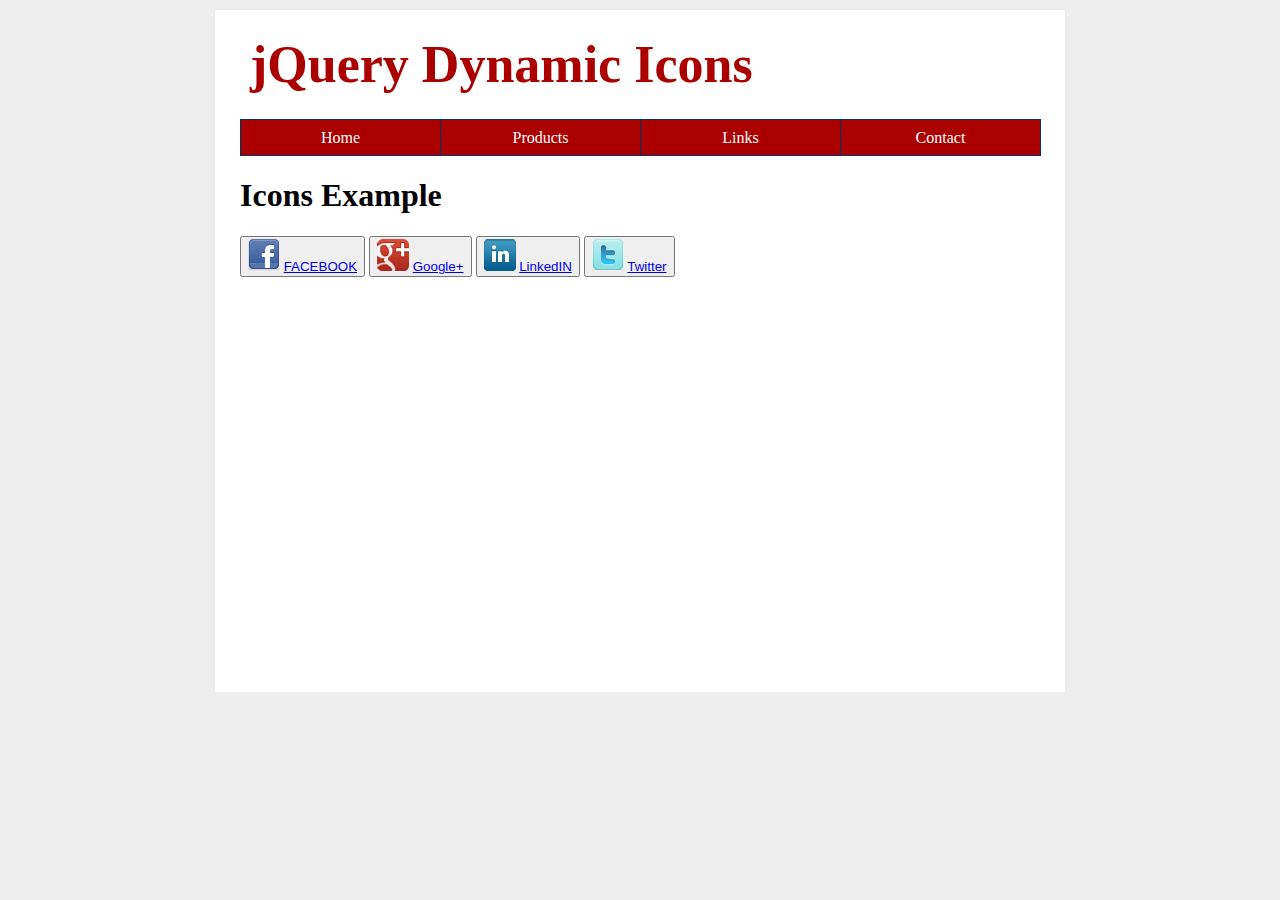
<file: sign-media/jquery/index.html>
<!DOCTYPE html>
<html>
<head>
	<link rel="stylesheet" type="text/css" href="style.css" />
	<link rel="stylesheet" type="text/css" href="icons.css" />
	<script type="text/javascript" src="jquery.js"></script>
	<script type="text/javascript" src="icons.js"></script>
	<title>My Page</title>
</head>
<body>

	<div id="container">
		<div id="header">
			<h1>jQuery Dynamic Icons</h1>
		</div>
		
		<div id="nav">
			<ul>
				<li><a href="index.html">Home</a></li>
				<li><a href="products.html">Products</a></li>
				<li><a href="links.html">Links</a></li>
				<li><a href="contact.html">Contact</a></li>
			</ul>
		</div>
		<div id="content">
			<div id="ajax_pull">
			
				<h1>Icons Example</h1>
				<button><a href="http://facebook.com">FACEBOOK</a></button>
				<button><a href="http://plus.google.com">Google+</a></button>
				<button><a href="http://linkedin.com">LinkedIN</a></button>
				<button><a href="http://twitter.com">Twitter</a></button>

				
			</div>
		</div>
		
	</div>
</body>
</html>
</file>
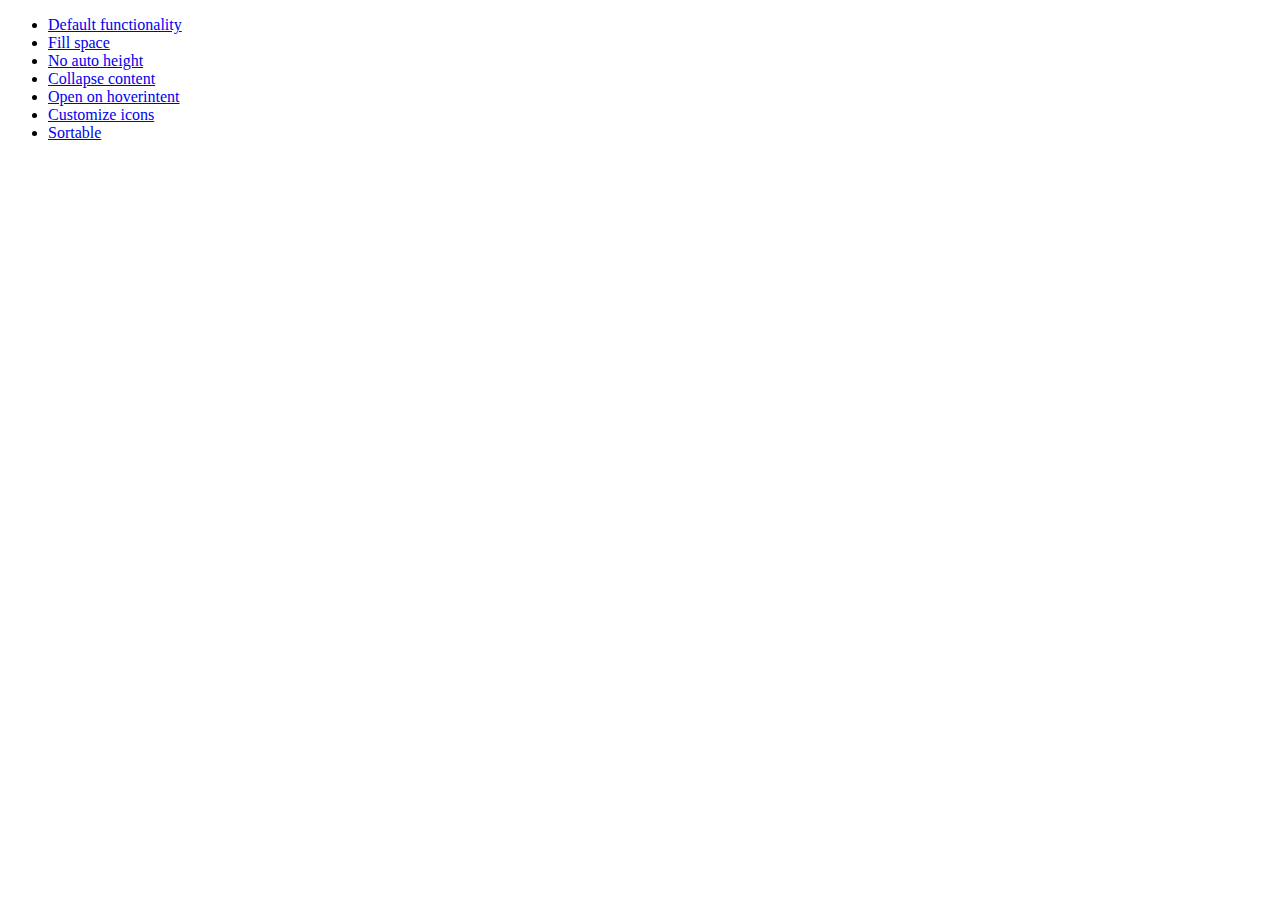
<file: sign-media/development-bundle/demos/accordion/index.html>
<!doctype html>
<html lang="en">
<head>
	<meta charset="utf-8">
	<title>jQuery UI Accordion Demos</title>
</head>
<body>

<ul>
	<li><a href="default.html">Default functionality</a></li>
	<li><a href="fillspace.html">Fill space</a></li>
	<li><a href="no-auto-height.html">No auto height</a></li>
	<li><a href="collapsible.html">Collapse content</a></li>
	<li><a href="hoverintent.html">Open on hoverintent</a></li>
	<li><a href="custom-icons.html">Customize icons</a></li>
	<li><a href="sortable.html">Sortable</a></li>
</ul>

</body>
</html>
</file>
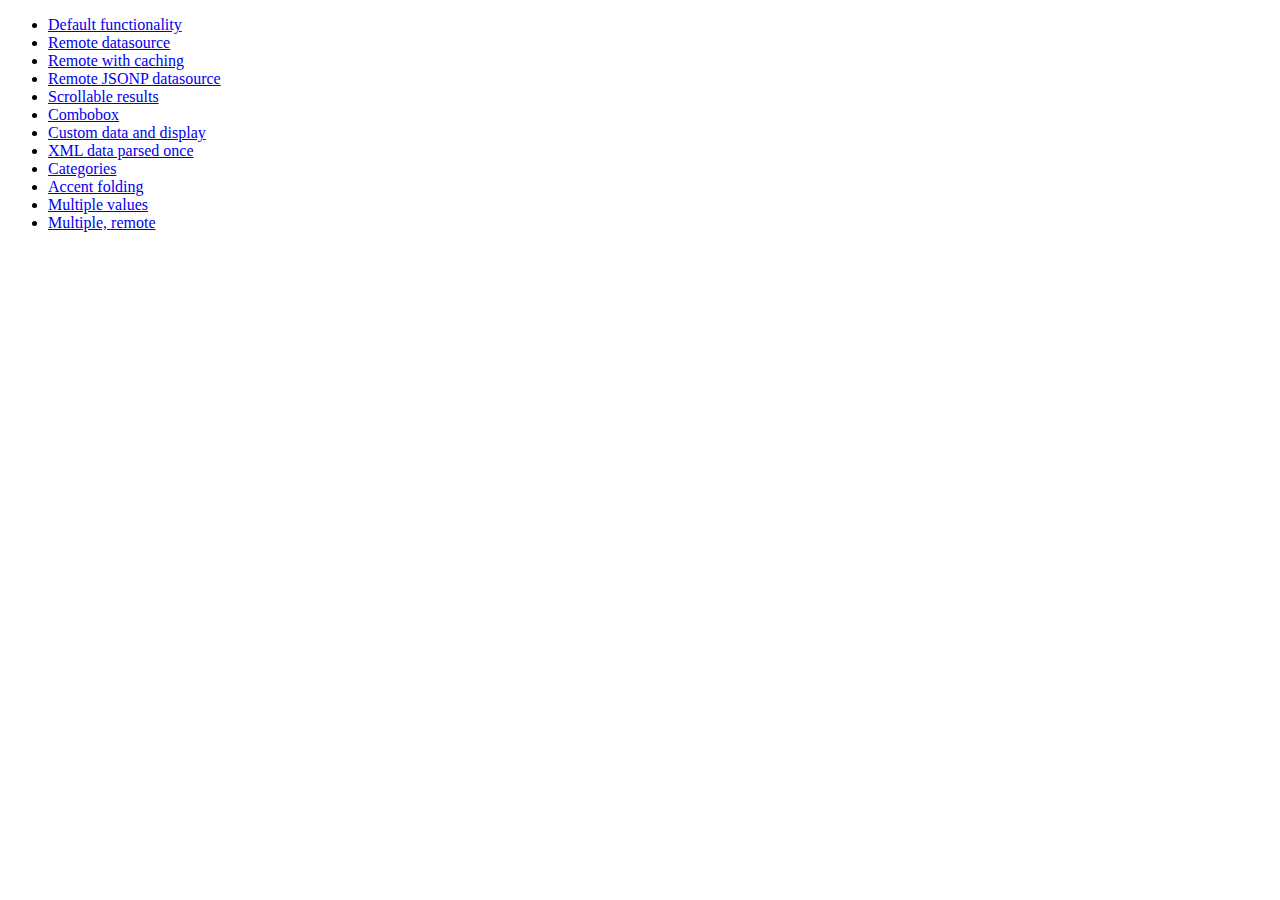
<file: sign-media/development-bundle/demos/autocomplete/index.html>
<!doctype html>
<html lang="en">
<head>
	<meta charset="utf-8">
	<title>jQuery UI Autocomplete Demos</title>
</head>
<body>

<ul>
	<li><a href="default.html">Default functionality</a></li>
	<li><a href="remote.html">Remote datasource</a></li>
	<li><a href="remote-with-cache.html">Remote with caching</a></li>
	<li><a href="remote-jsonp.html">Remote JSONP datasource</a></li>
	<li><a href="maxheight.html">Scrollable results</a></li>
	<li><a href="combobox.html">Combobox</a></li>
	<li><a href="custom-data.html">Custom data and display</a></li>
	<li><a href="xml.html">XML data parsed once</a></li>
	<li><a href="categories.html">Categories</a></li>
	<li><a href="folding.html">Accent folding</a></li>
	<li><a href="multiple.html">Multiple values</a></li>
	<li><a href="multiple-remote.html">Multiple, remote</a></li>
</ul>

</body>
</html>
</file>
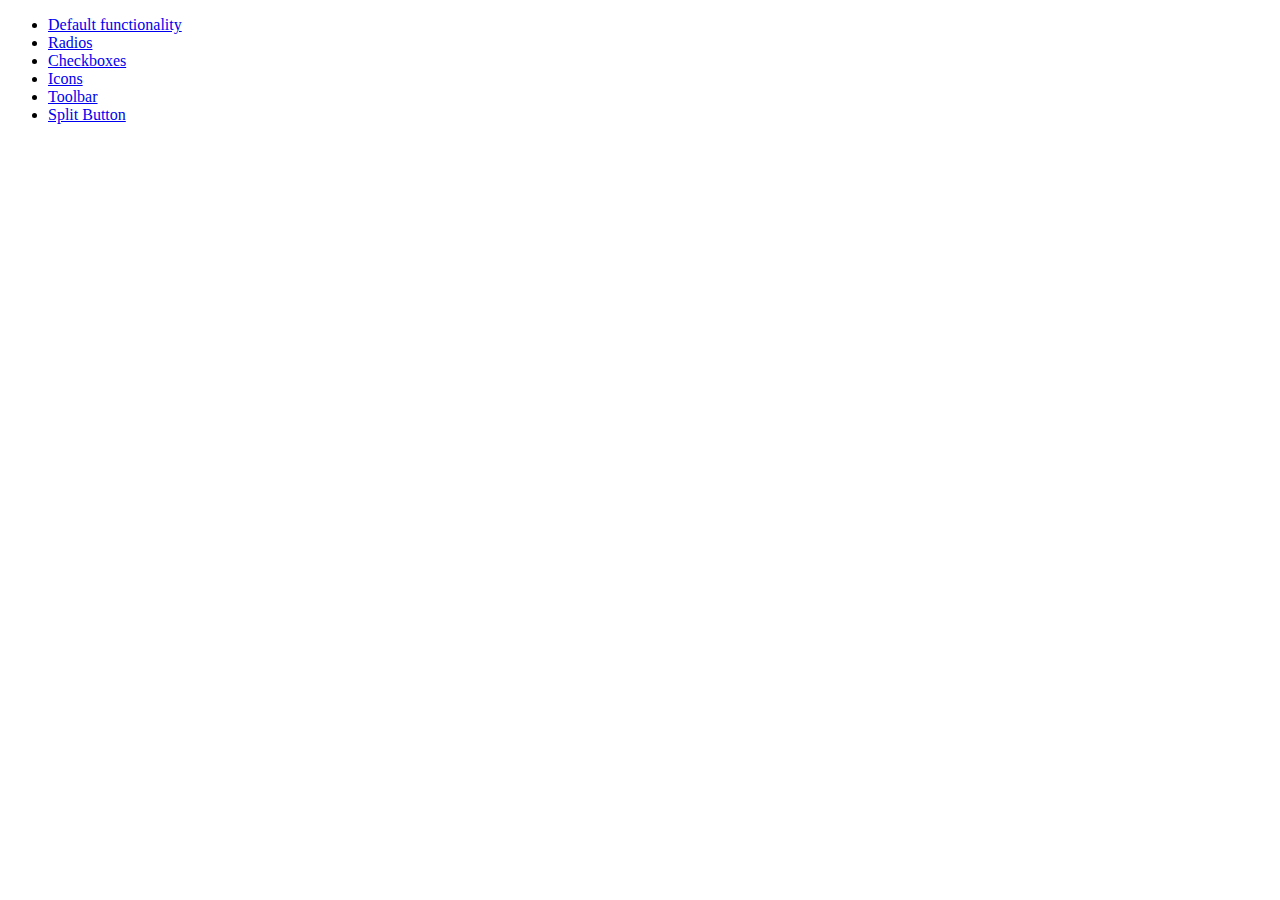
<file: sign-media/development-bundle/demos/button/index.html>
<!doctype html>
<html lang="en">
<head>
	<meta charset="utf-8">
	<title>jQuery UI Button Demos</title>
</head>
<body>

<ul>
	<li><a href="default.html">Default functionality</a></li>
	<li><a href="radio.html">Radios</a></li>
	<li><a href="checkbox.html">Checkboxes</a></li>
	<li><a href="icons.html">Icons</a></li>
	<li><a href="toolbar.html">Toolbar</a></li>
	<li><a href="splitbutton.html">Split Button</a></li>
</ul>

</body>
</html>
</file>
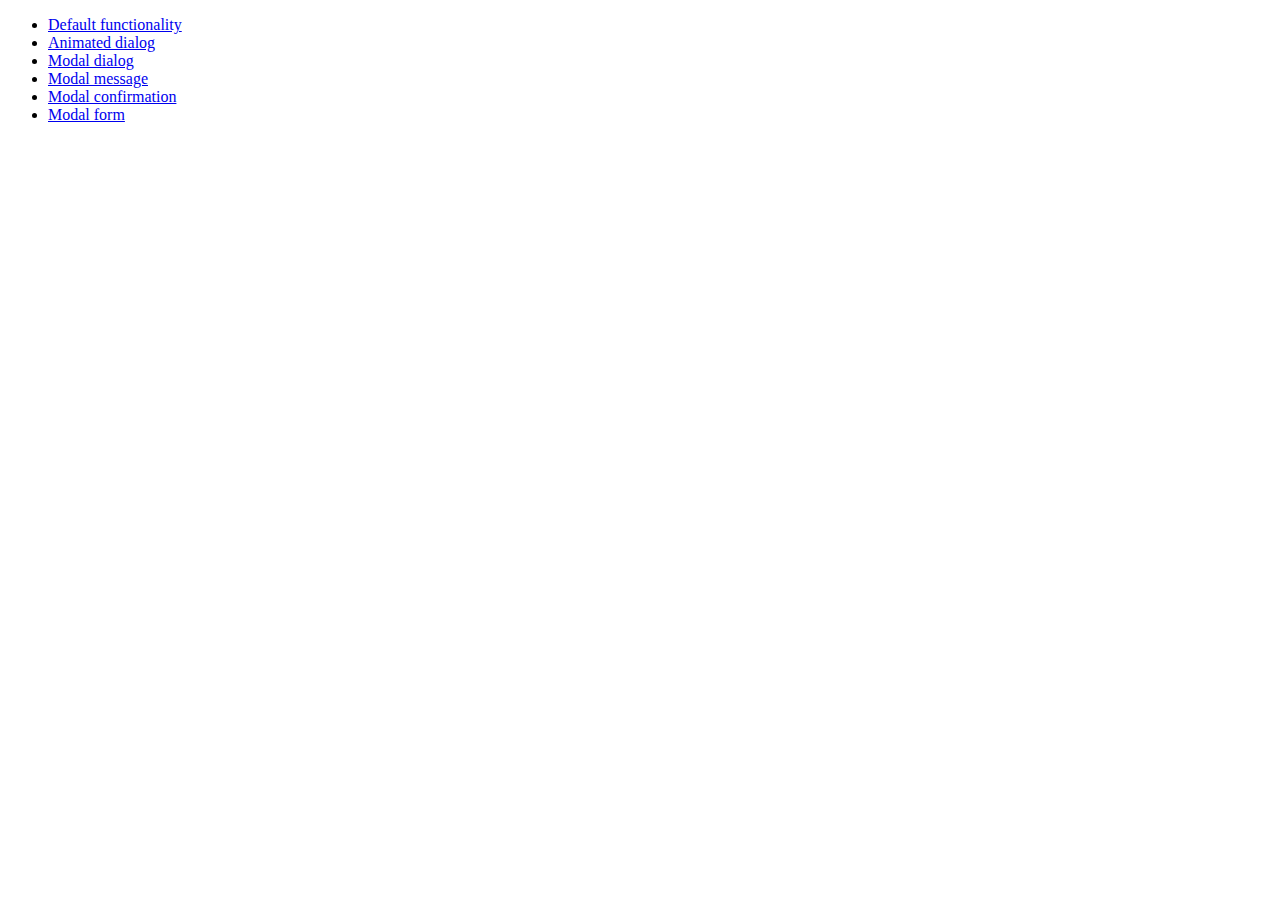
<file: sign-media/development-bundle/demos/dialog/index.html>
<!doctype html>
<html lang="en">
<head>
	<meta charset="utf-8">
	<title>jQuery UI Dialog Demos</title>
</head>
<body>

<ul>
	<li><a href="default.html">Default functionality</a></li>
	<li><a href="animated.html">Animated dialog</a></li>
	<li><a href="modal.html">Modal dialog</a></li>
	<li><a href="modal-message.html">Modal message</a></li>
	<li><a href="modal-confirmation.html">Modal confirmation</a></li>
	<li><a href="modal-form.html">Modal form</a></li>
</ul>

</body>
</html>
</file>
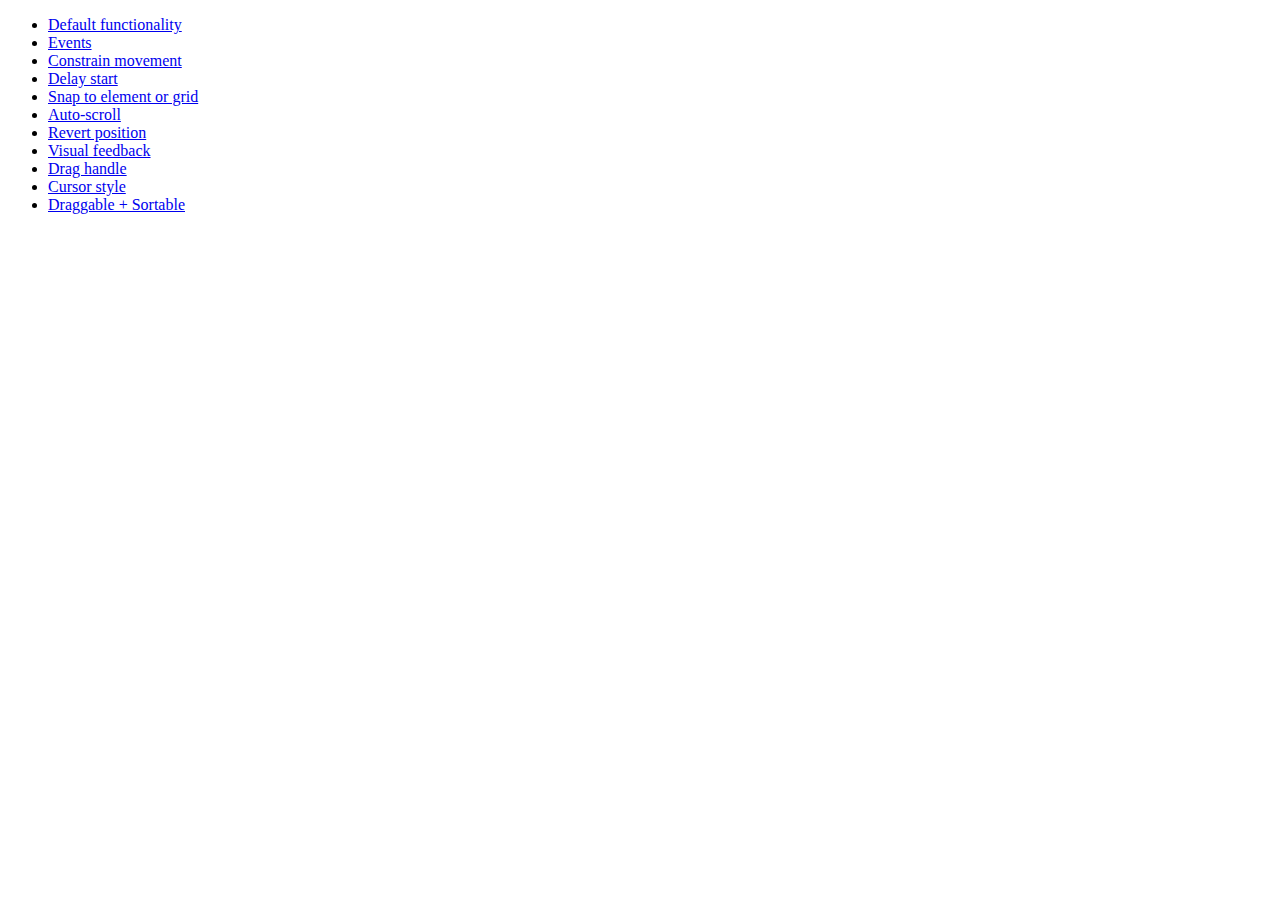
<file: sign-media/development-bundle/demos/draggable/index.html>
<!doctype html>
<html lang="en">
<head>
	<meta charset="utf-8">
	<title>jQuery UI Draggable Demos</title>
</head>
<body>

<ul>
	<li><a href="default.html">Default functionality</a></li>
	<li><a href="events.html">Events</a></li>
	<li><a href="constrain-movement.html">Constrain movement</a></li>
	<li><a href="delay-start.html">Delay start</a></li>
	<li><a href="snap-to.html">Snap to element or grid</a></li>
	<li><a href="scroll.html">Auto-scroll</a></li>
	<li><a href="revert.html">Revert position</a></li>
	<li><a href="visual-feedback.html">Visual feedback</a></li>
	<li><a href="handle.html">Drag handle</a></li>
	<li><a href="cursor-style.html">Cursor style</a></li>
	<li><a href="sortable.html">Draggable + Sortable</a></li>
</ul>

</body>
</html>
</file>
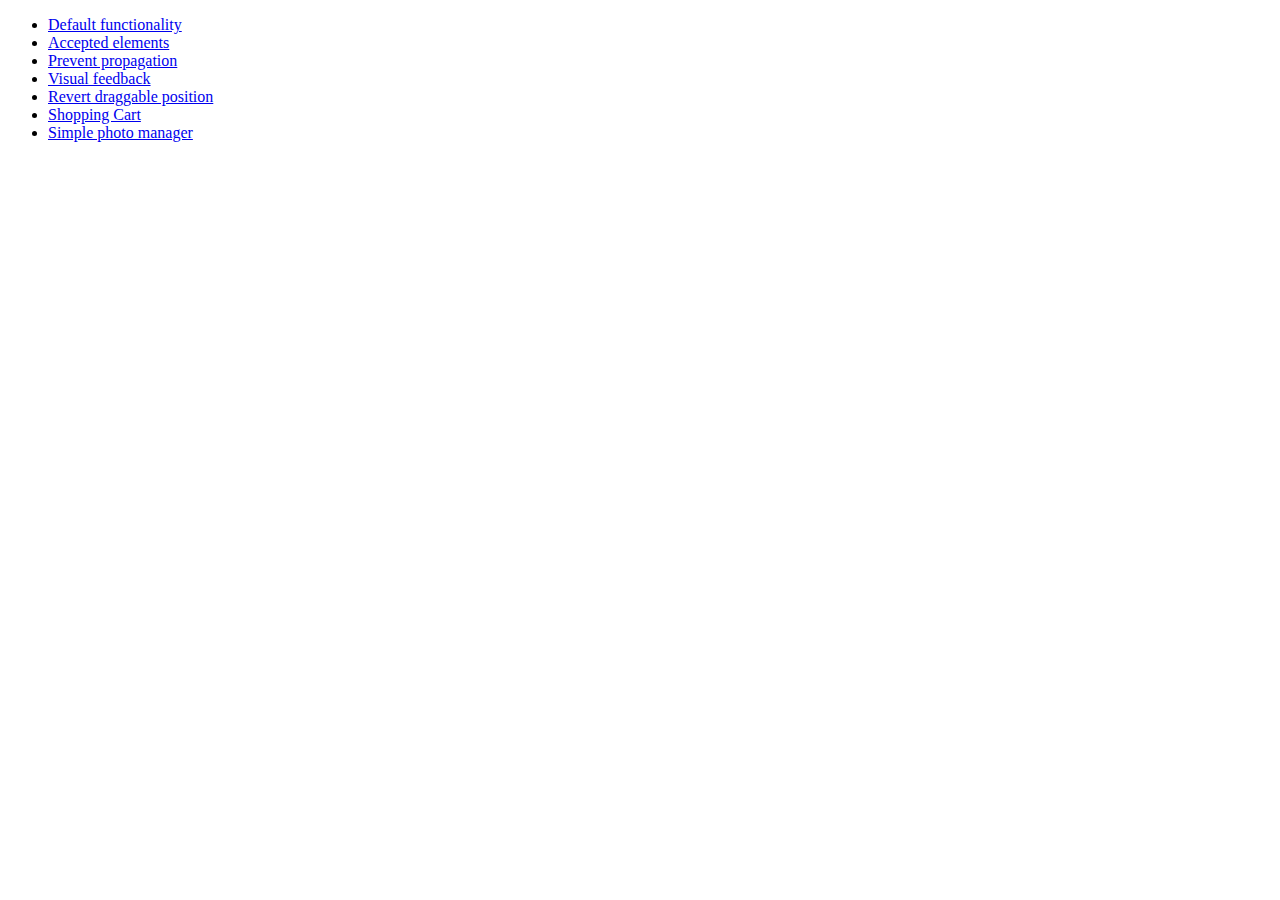
<file: sign-media/development-bundle/demos/droppable/index.html>
<!doctype html>
<html lang="en">
<head>
	<meta charset="utf-8">
	<title>jQuery UI Droppable Demos</title>
</head>
<body>

<ul>
	<li><a href="default.html">Default functionality</a></li>
	<li><a href="accepted-elements.html">Accepted elements</a></li>
	<li><a href="propagation.html">Prevent propagation</a></li>
	<li><a href="visual-feedback.html">Visual feedback</a></li>
	<li><a href="revert.html">Revert draggable position</a></li>
	<li><a href="shopping-cart.html">Shopping Cart</a></li>
	<li><a href="photo-manager.html">Simple photo manager</a></li>
</ul>

</body>
</html>
</file>
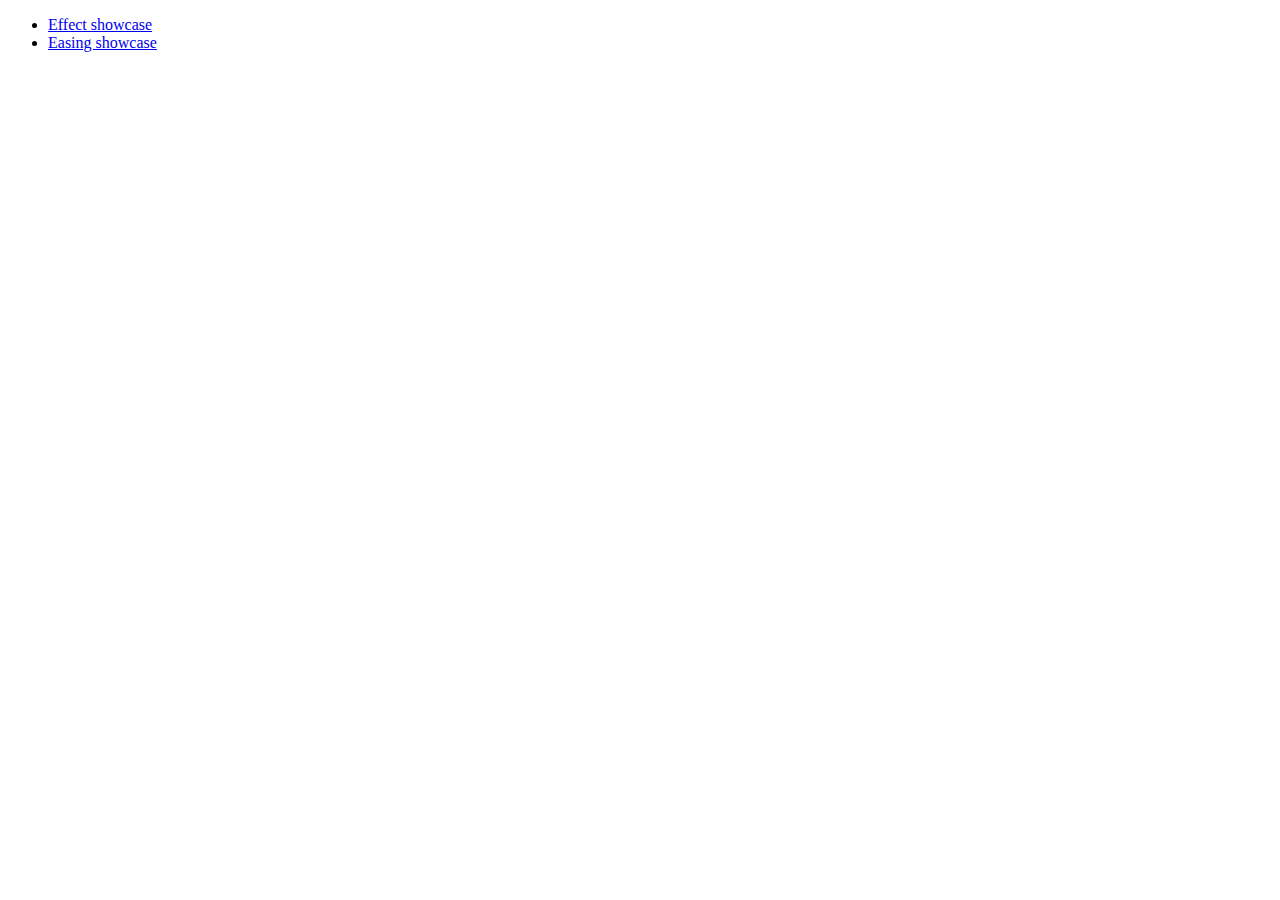
<file: sign-media/development-bundle/demos/effect/index.html>
<!doctype html>
<html lang="en">
<head>
	<meta charset="utf-8">
	<title>jQuery UI Effects Demos</title>
</head>
<body>

<ul>
	<li><a href="default.html">Effect showcase</a></li>
	<li><a href="easing.html">Easing showcase</a></li>
</ul>

</body>
</html>
</file>
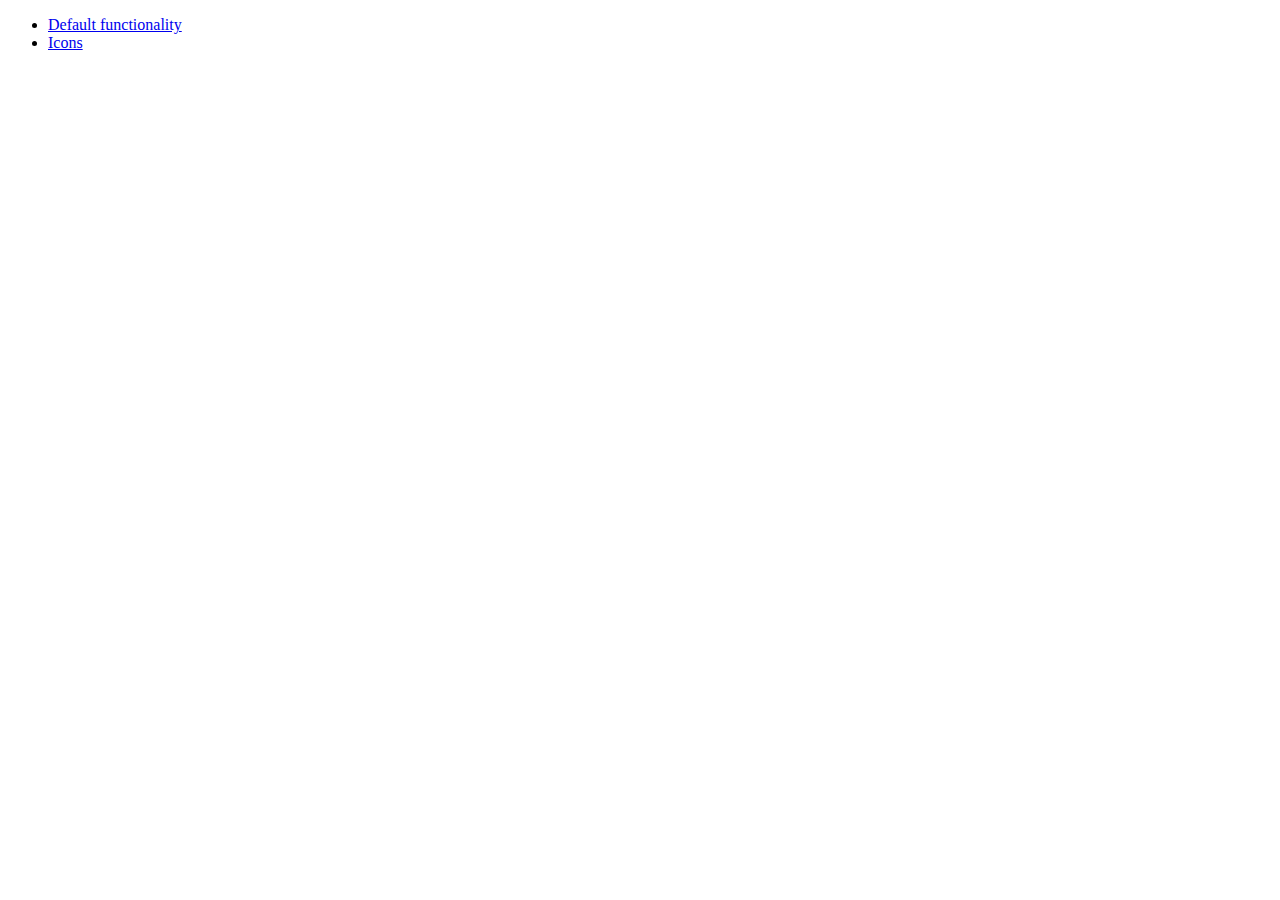
<file: sign-media/development-bundle/demos/menu/index.html>
<!doctype html>
<html lang="en">
<head>
	<meta charset="utf-8">
	<title>jQuery UI Menu Demos</title>
</head>
<body>

<ul>
	<li><a href="default.html">Default functionality</a></li>
	<li><a href="icons.html">Icons</a></li>
</ul>

</body>
</html>
</file>
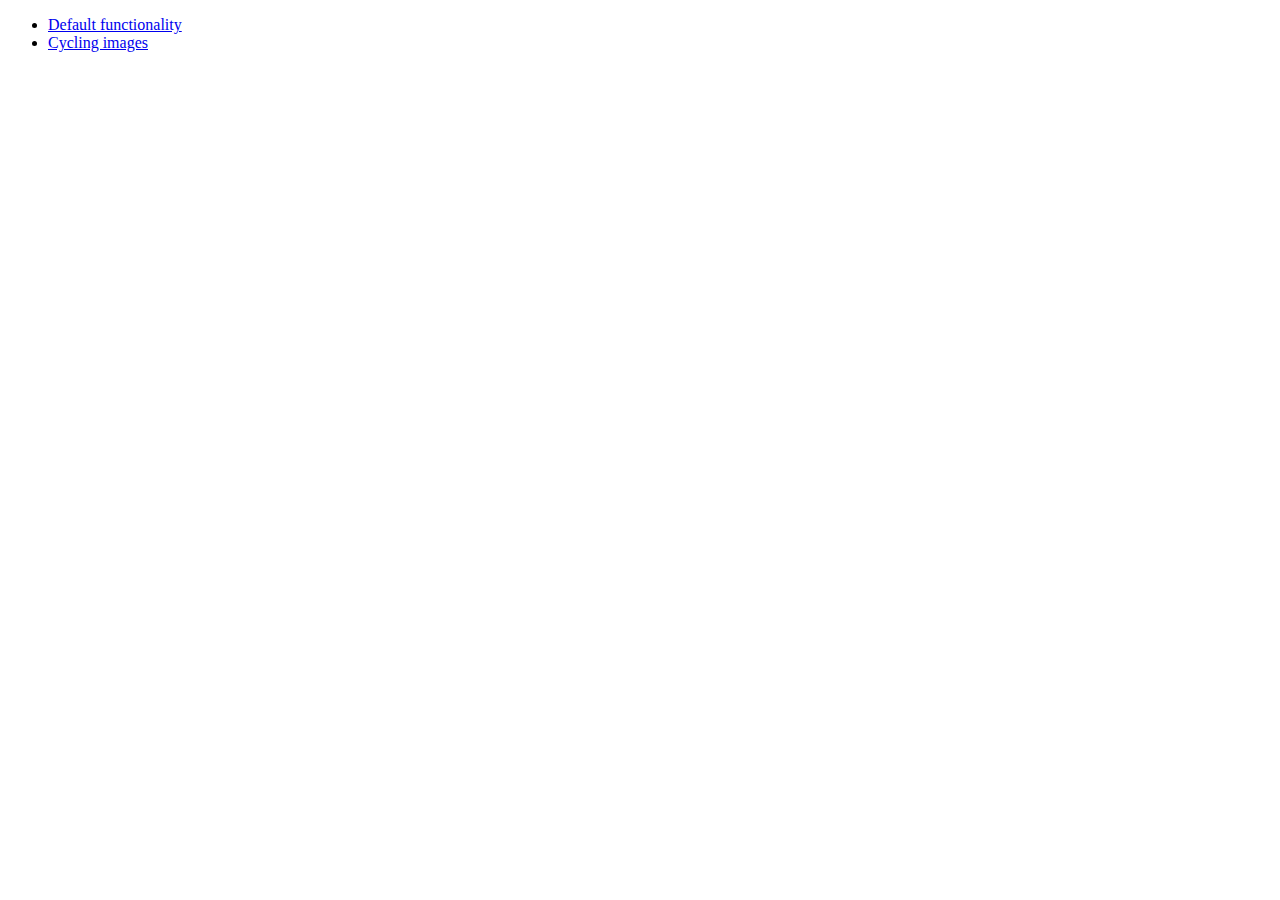
<file: sign-media/development-bundle/demos/position/index.html>
<!doctype html>
<html lang="en">
<head>
	<meta charset="utf-8">
	<title>jQuery UI Position Demo</title>
</head>
<body>

<ul>
	<li><a href="default.html">Default functionality</a></li>
	<li><a href="cycler.html">Cycling images</a></li>
</ul>

</body>
</html>
</file>
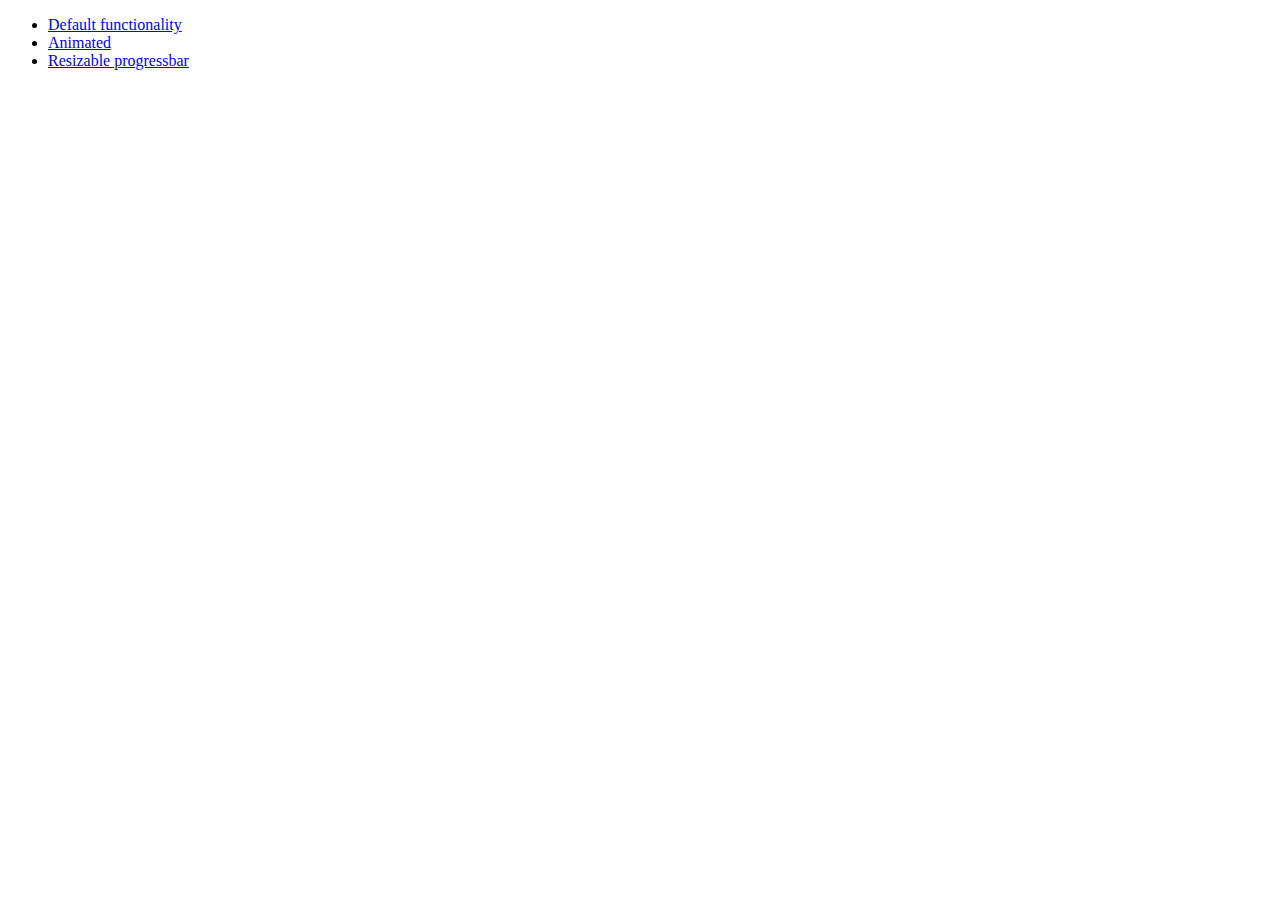
<file: sign-media/development-bundle/demos/progressbar/index.html>
<!doctype html>
<html lang="en">
<head>
	<meta charset="utf-8">
	<title>jQuery UI Progressbar Demos</title>
</head>
<body>

<ul>
	<li><a href="default.html">Default functionality</a></li>
	<li><a href="animated.html">Animated</a></li>
	<li><a href="resize.html">Resizable progressbar</a></li>
</ul>

</body>
</html>
</file>
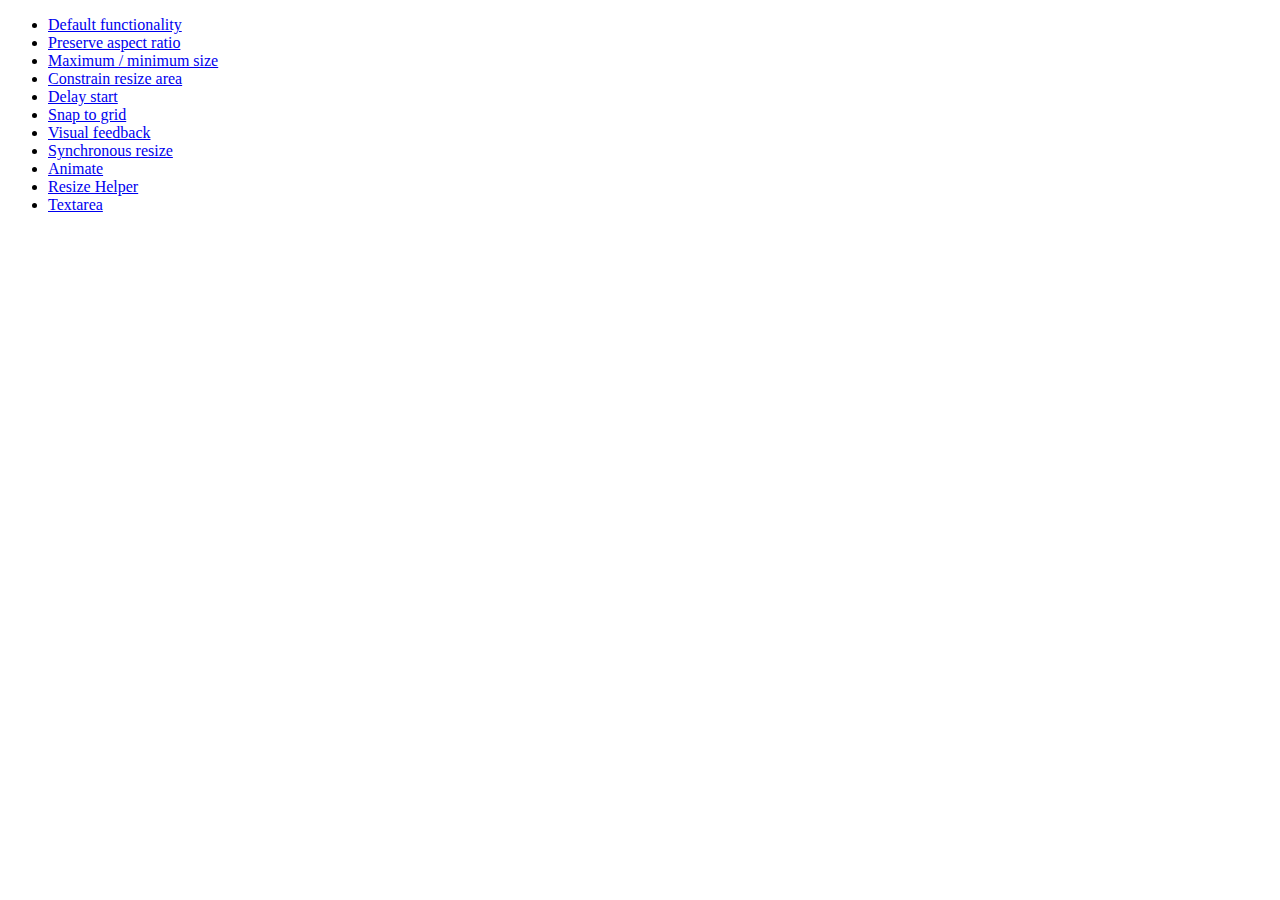
<file: sign-media/development-bundle/demos/resizable/index.html>
<!doctype html>
<html lang="en">
<head>
	<meta charset="utf-8">
	<title>jQuery UI Resizable Demos</title>
</head>
<body>

<ul>
	<li><a href="default.html">Default functionality</a></li>
	<li><a href="aspect-ratio.html">Preserve aspect ratio</a></li>
	<li><a href="max-min.html">Maximum / minimum size</a></li>
	<li><a href="constrain-area.html">Constrain resize area</a></li>
	<li><a href="delay-start.html">Delay start</a></li>
	<li><a href="snap-to-grid.html">Snap to grid</a></li>
	<li><a href="visual-feedback.html">Visual feedback</a></li>
	<li><a href="synchronous-resize.html">Synchronous resize</a></li>
	<li><a href="animate.html">Animate</a></li>
	<li><a href="helper.html">Resize Helper</a></li>
	<li><a href="textarea.html">Textarea</a></li>
</ul>

</body>
</html>
</file>
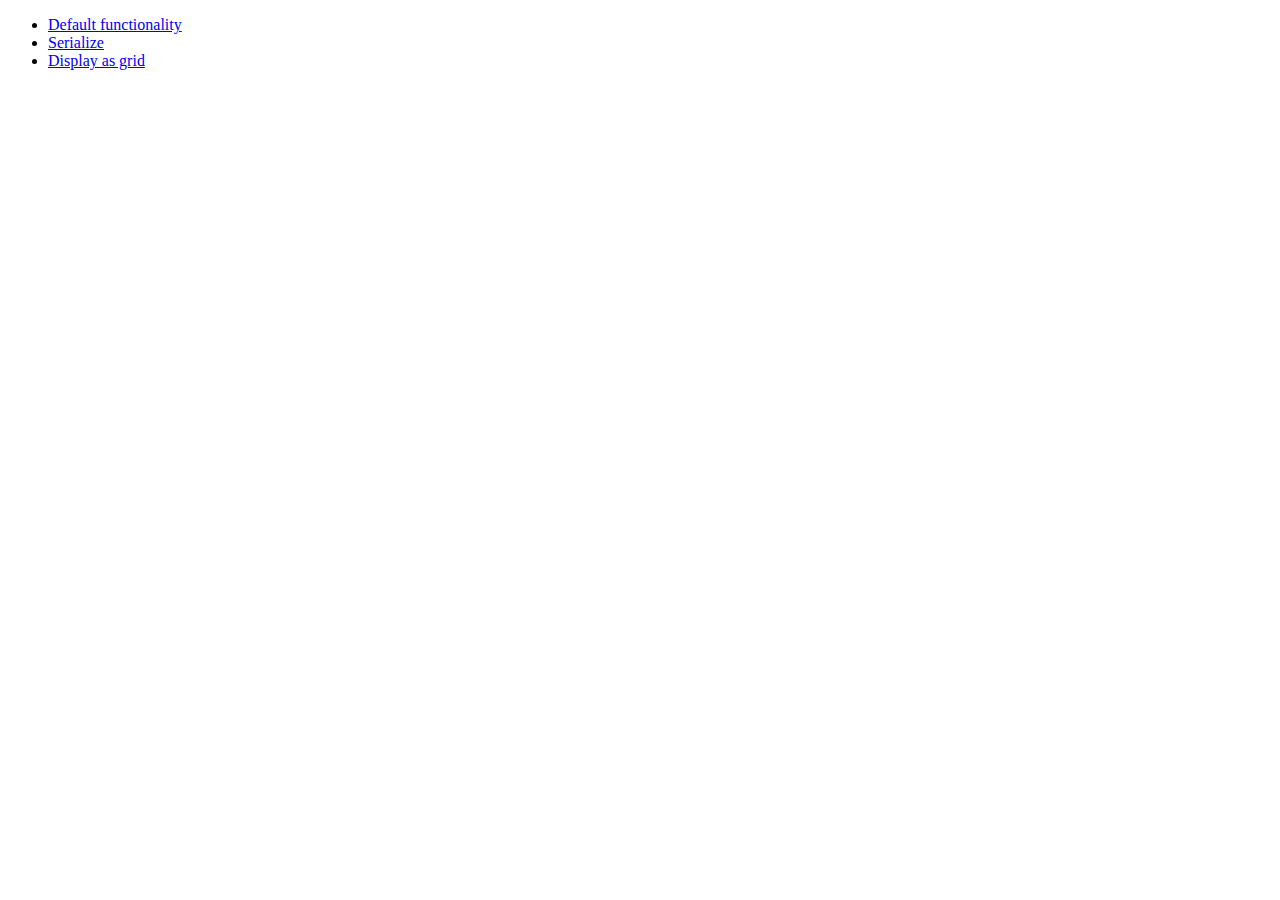
<file: sign-media/development-bundle/demos/selectable/index.html>
<!doctype html>
<html lang="en">
<head>
	<meta charset="utf-8">
	<title>jQuery UI Selectable Demos</title>
</head>
<body>

<ul>
	<li><a href="default.html">Default functionality</a></li>
	<li><a href="serialize.html">Serialize</a></li>
	<li><a href="display-grid.html">Display as grid</a></li>
</ul>

</body>
</html>
</file>
<file: sign-media/jquery/style.css>
body{
	background: #eeeeee;
}
	
#container{
	width:800px;
	margin:10px auto;
	background:#ffffff;
	padding:0px 25px 15px;	
}

#header{
	color:#aa0000;
	font-size:26px;
	font-family:tahoma;
	padding:25px 10px;
}

#header h1{
	margin:0px;
}

#nav ul{
	list-style:none;
	padding:0px;
	margin:0px;
	width:800px;
	background:#aa0000;
	height:35px;
	border:1px solid #003366;
	border-right:0px;
}

#nav ul li{
	float:left;
}

#nav ul li a{
	display:block;
	width:199px;
	background:#aa0000;
	color:#ffffff;
	height:35px;
	font-size:16px;
	line-height:35px;
	text-align:center;
	text-decoration:none;
	border-right:1px solid #003366;
}

#nav ul li a:hover{
	background:#003366;
}

#content{
	clear:both;
	min-height:500px;
}
</file>
<file: sign-media/jquery/icons.css>
/***********************
ICONS
************************/
.icon_facebook, .icon_google, .icon_linkedin, .icon_twitter 
{height:32px;width:32px;line-height:32px;display:inline-block;margin:0px;overflow:hidden;}
/********* facebook *********/
.icon_facebook{background:url('icons.png') no-repeat 0px 0px;}
/********* google+ *********/
.icon_google{background:url('icons.png') no-repeat -32px 0px;}
/********* linkedin *********/
.icon_linkedin{background:url('icons.png') no-repeat 0px -32px;}
/********* twitter *********/
.icon_twitter{background:url('icons.png') no-repeat -32px -32px;}
</file>
